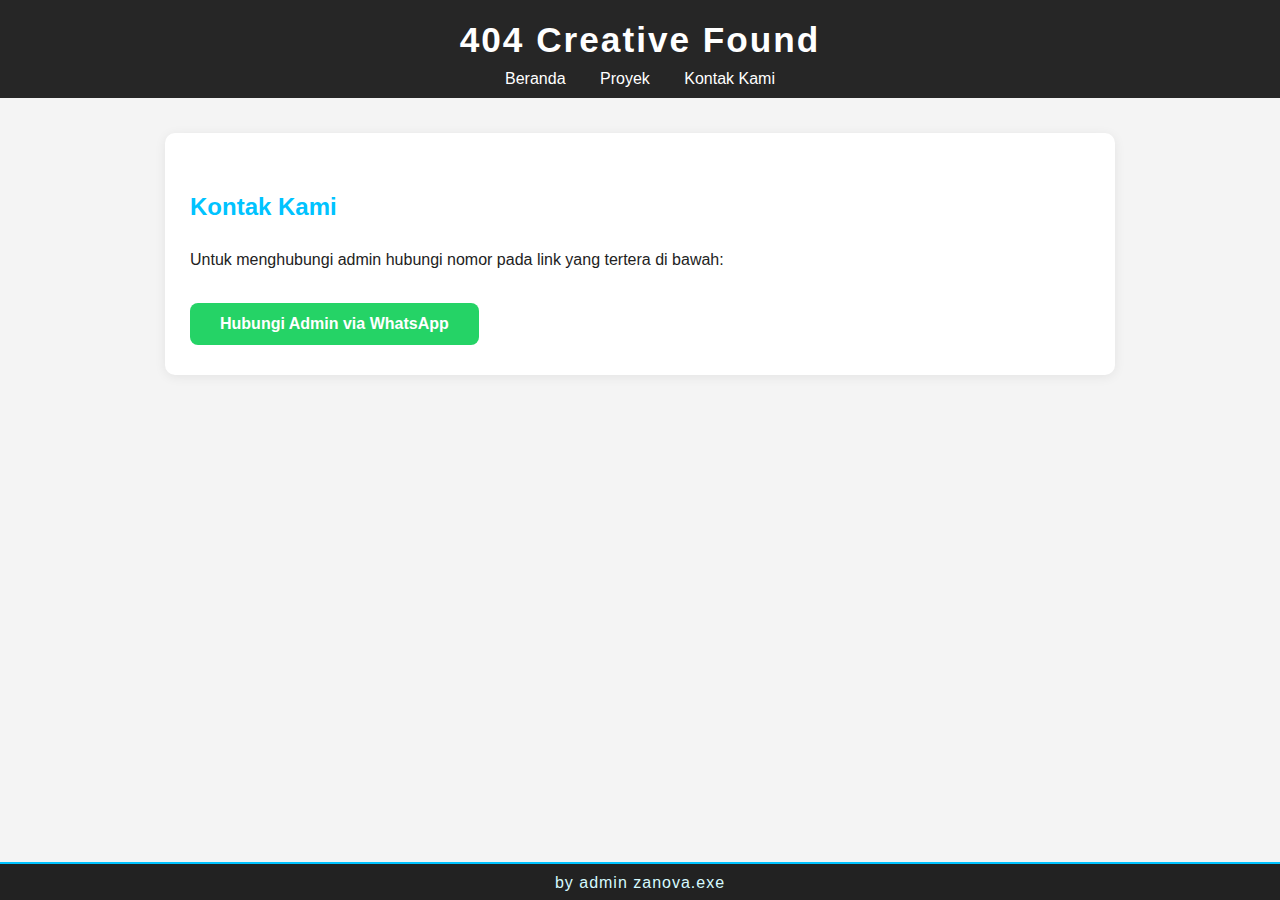
<file: kontak.html>
<!DOCTYPE html>
<html lang="id">
<head>
    <meta charset="UTF-8">
    <title>404 Creative Found - Kontak Kami</title>
    <link rel="stylesheet" href="style.css">
</head>
<body>
    <header>
        <h1>404 Creative Found</h1>
        <nav>
            <a href="index.html">Beranda</a>
            <a href="proyek.html">Proyek</a>
            <a href="kontak.html">Kontak Kami</a>
        </nav>
    </header>
    <main>
        <h2>Kontak Kami</h2>
        <p>Untuk menghubungi admin hubungi nomor pada link yang tertera di bawah:</p>
        <a class="wa-link" href="https://wa.me/qr/F4EXK3JITKODF1" target="_blank">Hubungi Admin via WhatsApp</a>
    </main>
    <footer>
        by admin zanova.exe
    </footer>
</body>
</html>
</file>
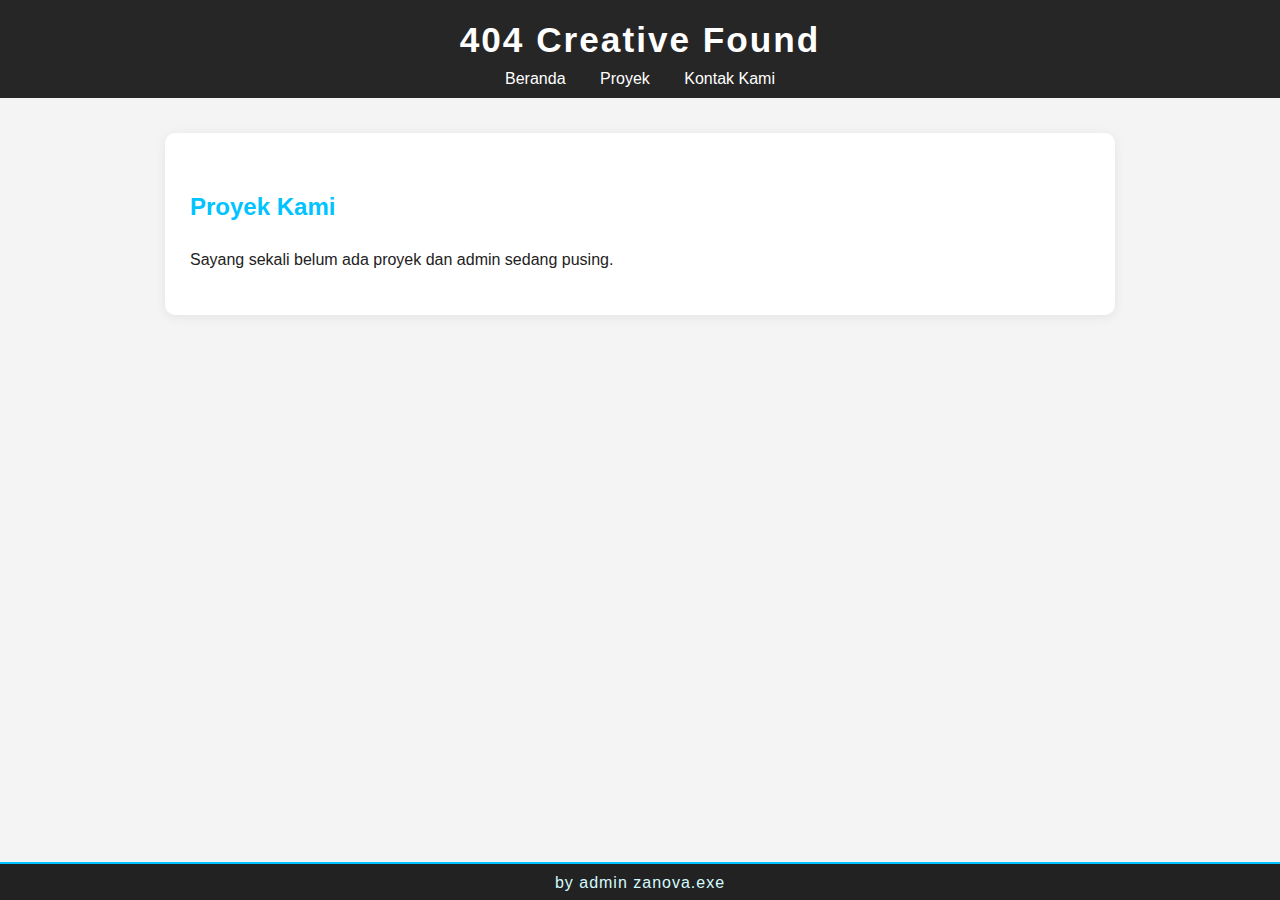
<file: proyek.html>
<!DOCTYPE html>
<html lang="id">
<head>
    <meta charset="UTF-8">
    <title>404 Creative Found - Proyek</title>
    <link rel="stylesheet" href="style.css">
</head>
<body>
    <header>
        <h1>404 Creative Found</h1>
        <nav>
            <a href="index.html">Beranda</a>
            <a href="proyek.html">Proyek</a>
            <a href="kontak.html">Kontak Kami</a>
        </nav>
    </header>
    <main>
        <h2>Proyek Kami</h2>
        <p>Sayang sekali belum ada proyek dan admin sedang pusing.</p>
    </main>
    <footer>
        by admin zanova.exe
    </footer>
</body>
</html>
</file>
<file: style.css>
body {
    font-family: 'Segoe UI', Arial, sans-serif;
    margin: 0;
    background: #f4f4f4;
    color: #222;
}

header {
    background: #262626;
    color: #fff;
    padding: 20px 0 10px 0;
    text-align: center;
}

header nav {
    margin-top: 10px;
}

header nav a {
    color: #fff;
    text-decoration: none;
    margin: 0 15px;
    font-weight: 500;
    transition: color 0.2s;
}

header nav a:hover {
    color: #00c3ff;
}

main {
    max-width: 900px;
    margin: 35px auto 40px auto;
    background: #fff;
    padding: 40px 25px 30px 25px;
    border-radius: 10px;
    box-shadow: 0 2px 12px rgba(0,0,0,0.07);
}

h1 {
    margin: 0;
    font-size: 2.2em;
    letter-spacing: 2px;
}

h2 {
    color: #00c3ff;
    margin-bottom: 30px;
}

.team-list {
    display: flex;
    gap: 25px;
    flex-wrap: wrap;
    justify-content: center;
}

.team-card {
    background: #f7fbff;
    border: 1px solid #e2e8f0;
    border-radius: 12px;
    box-shadow: 0 2px 8px rgba(0,195,255,0.04);
    padding: 22px 18px 18px 18px;
    width: 200px;
    text-align: center;
    margin-bottom: 18px;
}

.team-card img {
    width: 90px;
    height: 90px;
    border-radius: 50%;
    object-fit: cover;
    border: 3px solid #00c3ff;
    margin-bottom: 16px;
    background: #fff;
}

.team-card h3 {
    margin: 0 0 8px 0;
    font-size: 1.1em;
    font-weight: 600;
    color: #1d3557;
}

.team-card p {
    margin: 0;
    color: #555;
    font-size: 0.98em;
}

.wa-link {
    display: inline-block;
    background: #25D366;
    color: #fff;
    padding: 12px 30px;
    border-radius: 8px;
    font-weight: 600;
    text-decoration: none;
    margin-top: 18px;
    transition: background 0.18s;
}
.wa-link:hover {
    background: #128C7E;
}

footer {
    background: #222;
    color: #d6faff;
    text-align: center;
    padding: 10px 0 8px 0;
    font-size: 1em;
    letter-spacing: 1px;
    margin-top: 0;
    border-top: 2px solid #00c3ff;
    position: fixed;
    width: 100%;
    bottom: 0;
    left: 0;
}
@media (max-width: 800px) {
    .team-list {
        flex-direction: column;
        align-items: center;
    }
    main {
        padding: 22px 5vw 35px 5vw;
    }
}
</file>
